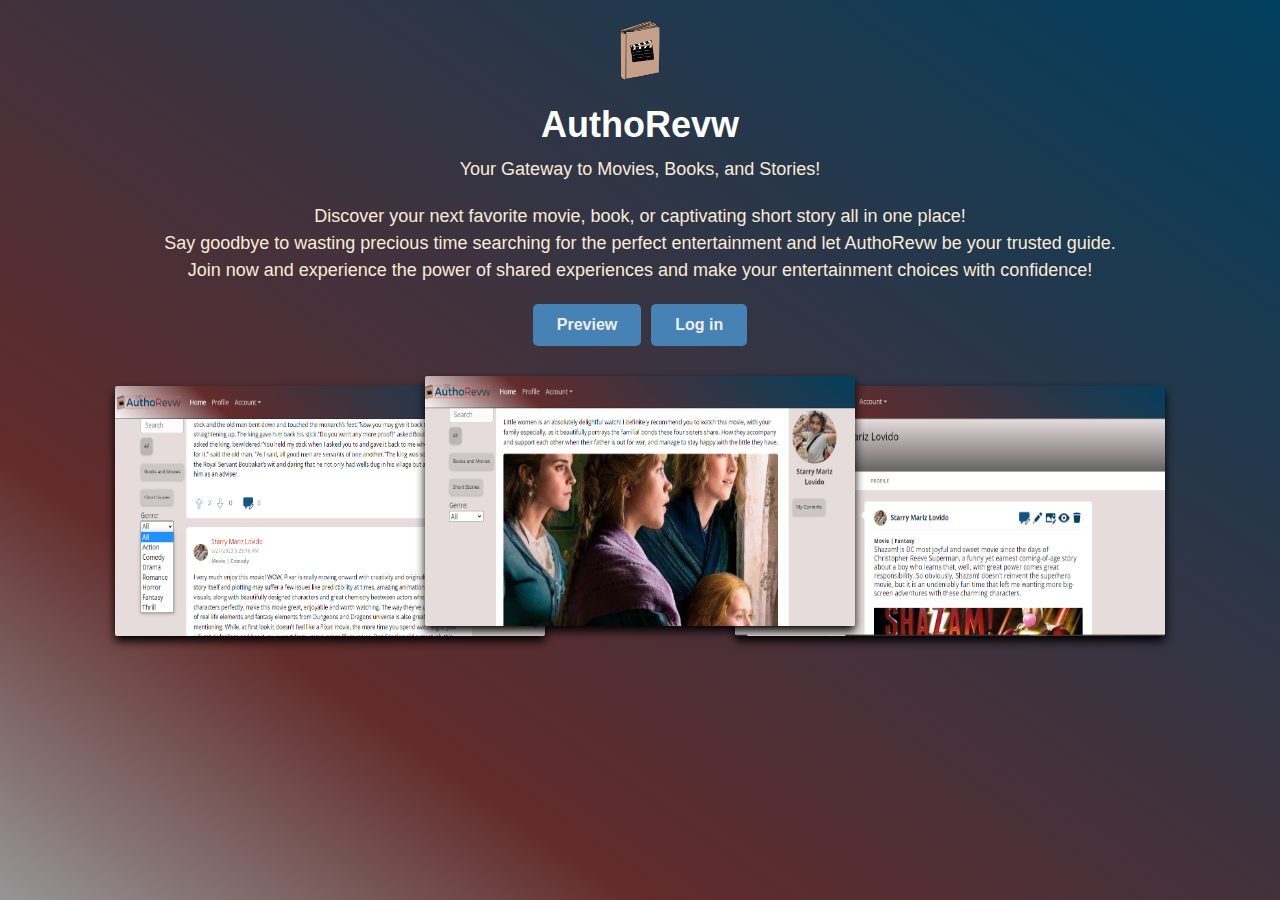
<file: index.html>
<!DOCTYPE html>
<html>
<head>
  <title>AuthoRevw</title>

  <style>
    body {
      background: linear-gradient(35deg, rgba(150, 150, 150), rgba(99, 43, 43) 25%, rgba(0, 63, 94) 100%);
      background-repeat: no-repeat;
      background-size: 100% 100vh;
      font-family: Arial, sans-serif;
      margin: 0;
      padding: 0;
    }

    .container {
      display: flex;
      justify-content: center;
      align-items: flex-start;
      flex-wrap: wrap;
      padding: 20px;
      color: white;
      text-align: center;
    }

    .logo {
      height: 60px;
    }

    .title {
      font-size: 36px;
      font-weight: bold;
      margin: 20px 0 10px;
    }

    .description {
      font-size: 18px;
      color: antiquewhite;
      margin-bottom: 20px;
      line-height: 1.5;
    }

    .buttons {
      display: flex;
      justify-content: center;
      gap: 10px;
      margin-bottom: 30px;
    }

    .button {
      padding: 12px 24px;
      border-radius: 5px;
      background-color: steelblue;
      color: #eee;
      font-weight: bold;
      text-decoration: none;
      transition: background-color 0.3s ease;
    }

    .button:hover {
      background-color: dodgerblue;
      color: black;
    }

    .right-section {
      display: flex;
      justify-content: center;
      align-items: flex-start;
      gap: 30px;
      position: relative;
    }

    .right-section img {
      width: 430px;
      height: 250px;
      border-radius: 2px;
      border: 5px black;
      box-shadow: 0 5px 10px rgba(0, 0, 0, 5);
    }

    .home{
      position: relative;
      z-index: 1;
    }

    .stories{
        position: relative;
        top: 10px;
        right: -150px;
    }

    .content{
      position: relative;
      top: 10px;
      left: -150px;
      z-index: -1;
    }

    .container {
  position: relative;
}




  </style>
</head>
<body>
  <div class="container">
    <div>
      <img src="assets/images/icon.png" class="logo">
      <div class="title">AuthoRevw</div>
      <div class="description">
        Your Gateway to Movies, Books, and Stories!
      </div>
      <div class="description">
        Discover your next favorite movie, book, or captivating short story all in one place!<br> Say goodbye to wasting precious time searching for the perfect entertainment and let AuthoRevw be your trusted guide.<br>Join now and experience the power of shared experiences and make your entertainment choices with confidence!
      </div>
      <div class="buttons">
        <a href="guest/guest.asp" class="button">Preview</a>
        <a href="login.html" class="button">Log in</a>
      </div>
    </div>
    <div class="right-section">
      <img src="assets/images/stories.png" class="stories">
      <img src="assets/images/home.png" class="home">
      <img src="assets/images/contents.png" class="content">

    </div>
  </div>
</body>
</html>
</file>
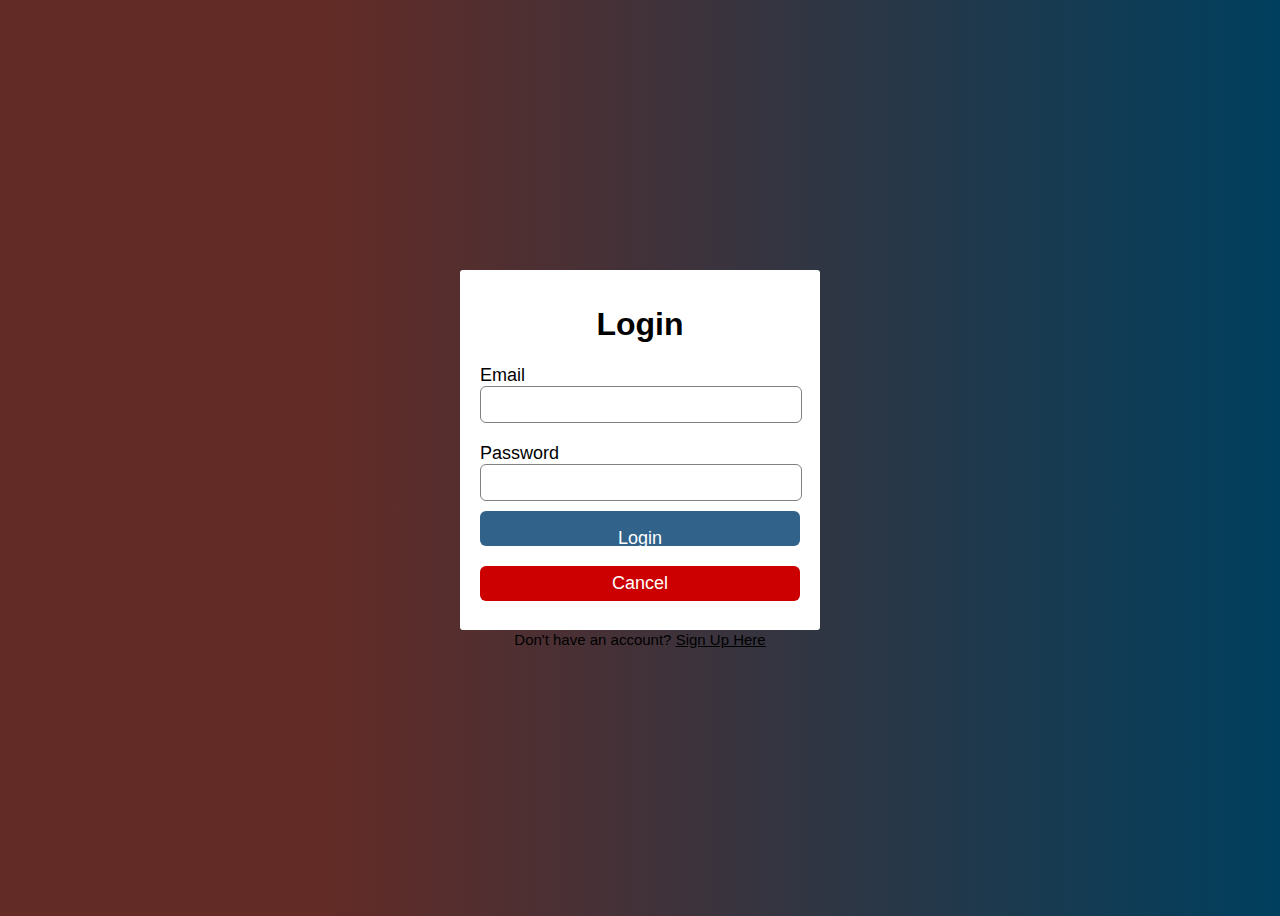
<file: login.html>
<!DOCTYPE html>
<html lang="en">
<head>
  <title>AuthoRevw</title>
  <link rel="stylesheet" href="assets/css/login.css" />
</head>
<body>
  <div class="login-box">
    <h1>Login</h1>
    <form method="post" action="verify.asp">
      <label>Email</label>
      <input type="name" placeholder="" name="email_address" required />
      <label>Password</label>
      <input type="password" placeholder="" name="pword" required />
      <input type="submit" value="Login" />
      <a href="index.html" class="cancel-button">Cancel</a>
    </form>
    <p class="sp" style="color: black;">Don't have an account? <a href="sign.html" style="color: black;">Sign Up Here</a></p>
  </div>
</body>
</html>
</file>
<file: assets/css/login.css>
body {
  background: rgb(2, 0, 36);
  background: linear-gradient(90deg, rgba(99, 43, 38) 25%, rgba(0, 63, 94) 100%);
  font-family: "Roboto", sans-serif;
  display: flex;
  justify-content: center;
  align-items: center;
  height: 100vh;
}

.login-box {
  width: 360px;
  height: 360px;
  border-radius: 3px;
  background-color: white;
  position: absolute;
  top: 50%;
  left: 50%;
  transform: translate(-50%, -50%);
}



h1 {
  text-align: center;
  padding-top: 15px;
}

form {
  width: 300px;
  margin-left: 20px;
}

form label {
  display: flex;
  margin-top: 20px;
  font-size: 18px;
}

form input {
  width: 100%;
  padding: 10px;
  border: none;
  border: 1px solid gray;
  border-radius: 6px;
  outline: none;
}

input[type="submit"],
.cancel-button {
  width: 320px;
  height: 35px;
  margin-top: 10px;
  margin-bottom: 20px;
  border: none;
  background-color: rgb(49, 98, 138);
  color: white;
  font-size: 18px;
  cursor: pointer; /* Add a cursor change on hover */
  border-radius: 6px;
  display: block; /* Make the cancel button a block-level element */
  text-align: center; /* Center the text in the cancel button */
  text-decoration: none; /* Remove underline from the anchor */
  line-height: 35px; /* Center the text vertically */
}

.cancel-button {
  background-color: rgb(204, 0, 0); /* Set the cancel button color */
}

p {
  text-align: center;
  padding-top: 20px;
  font-size: 15px;
}

.sp {
  text-align: center;
  color: white;
  font-size: 15px;
  margin-top: -10px;
}

.sp a {
  color: whitesmoke;
}
</file>
